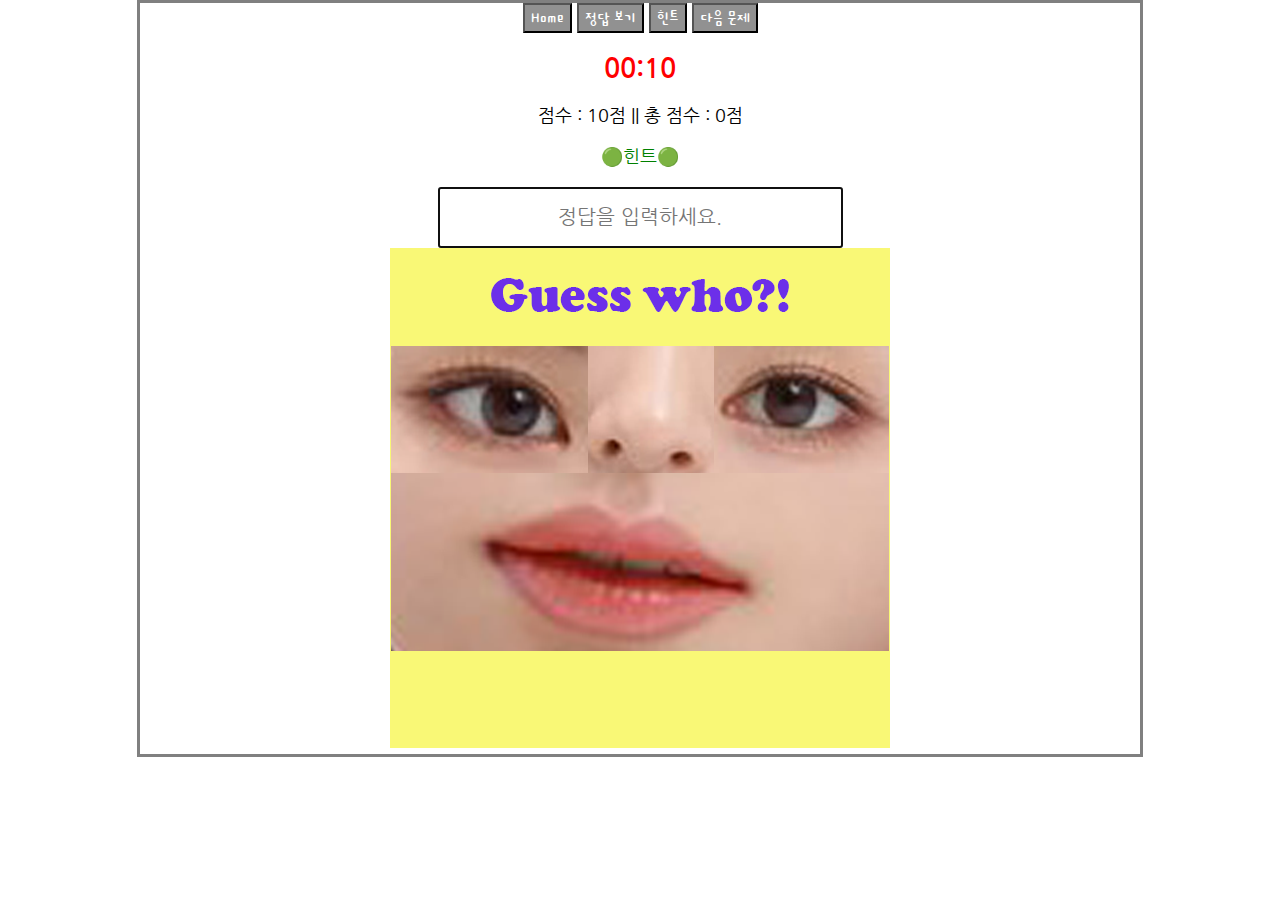
<file: index.html>
<!DOCTYPE html>
<html>

<head>
    <meta charset="UTF-8">
    <meta name="viewport" content="width=device-width, initial-scale=1.0">
    <title>Guess Who?</title>
    <link rel="stylesheet" href="index.css">
    <link href="https://fonts.googleapis.com/css2?family=Cute+Font&family=Nanum+Gothic:wght@700&display=swap" rel="stylesheet">
</head>

<body>
    <section>
        <div class="content">
            <button class="btn" id="btn-home" onclick="location.href='home.html'">Home</button>
            <button class="btn" id="btn-answer">정답 보기</button>
            <button class="btn" id="btn-hint">힌트</button>
            <button class="btn" id="btn-next">다음 문제</button>
            <div class="clock-container">
                <h2>00:10</h2>
            </div>
            <a class="score">점수 : 10점</a>
            <a> || </a>
            <a class="totalScore"> 총 점수 : 0점 </a>
            <p class="hintWrap">🟢힌트🟢</p>
            <div class="answerWrap"></div>
            <form class="js-inputForm">
                <input type="text" placeholder="정답을 입력하세요." autofocus />
            </form>
            <div class="imgWrap"></div>
        </div>
    </section>
    <script src="index.js"></script>
</body>

</html>
</file>
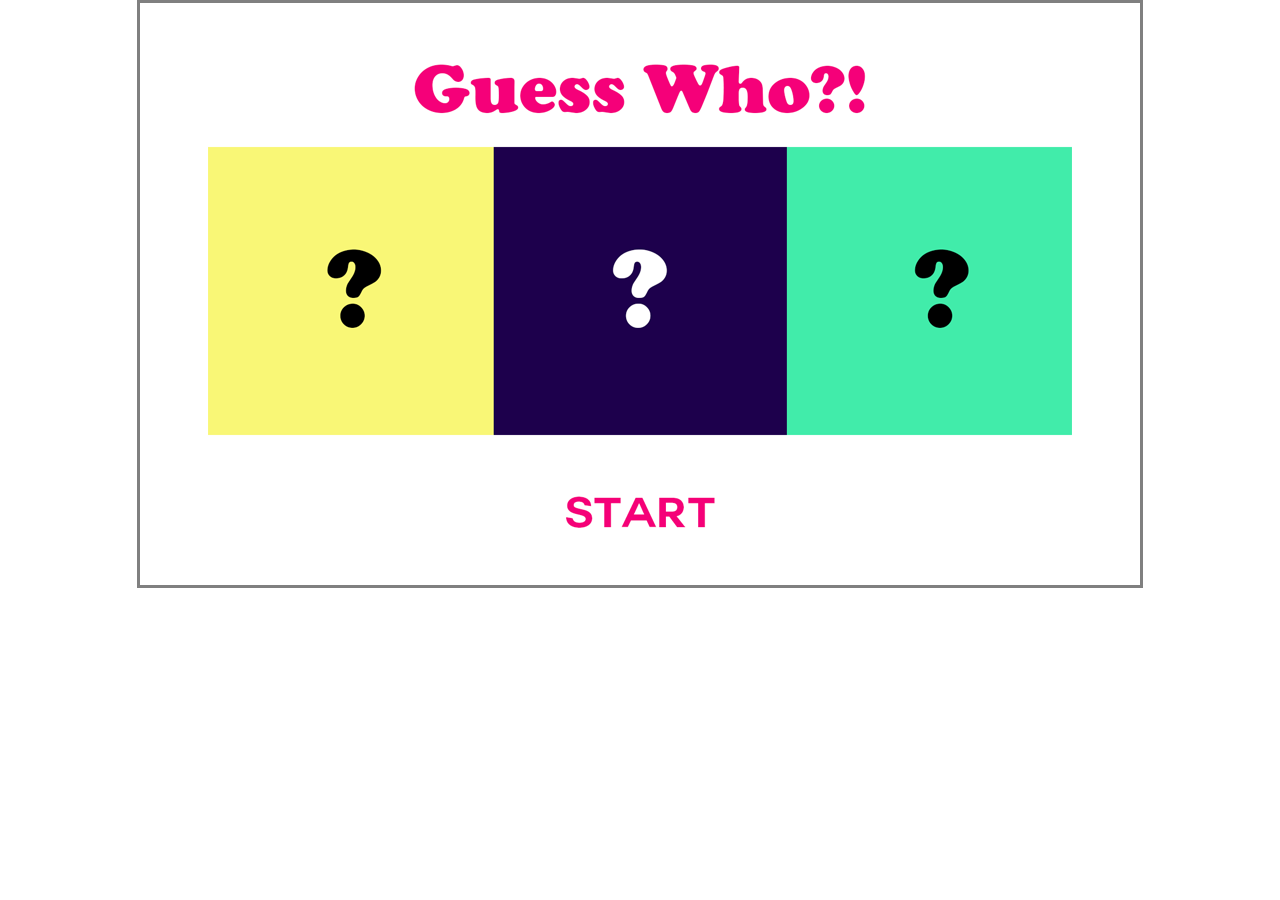
<file: home.html>
<!DOCTYPE html>
<html>

<head>
    <meta charset="UTF-8">
    <meta name="viewport" content="width=device-width, initial-scale=1.0">
    <title>Guess Who?</title>
    <link rel="stylesheet" href="index.css">
    <link href="https://fonts.googleapis.com/css2?family=Cute+Font&family=Nanum+Gothic:wght@700&display=swap" rel="stylesheet">
</head>

<body>
    <section>
        <div class="content">
            <a href="index.html">
                <img src="img/Home.png" />
            </a>
        </div>
    </section>
</body>

</html>
</file>
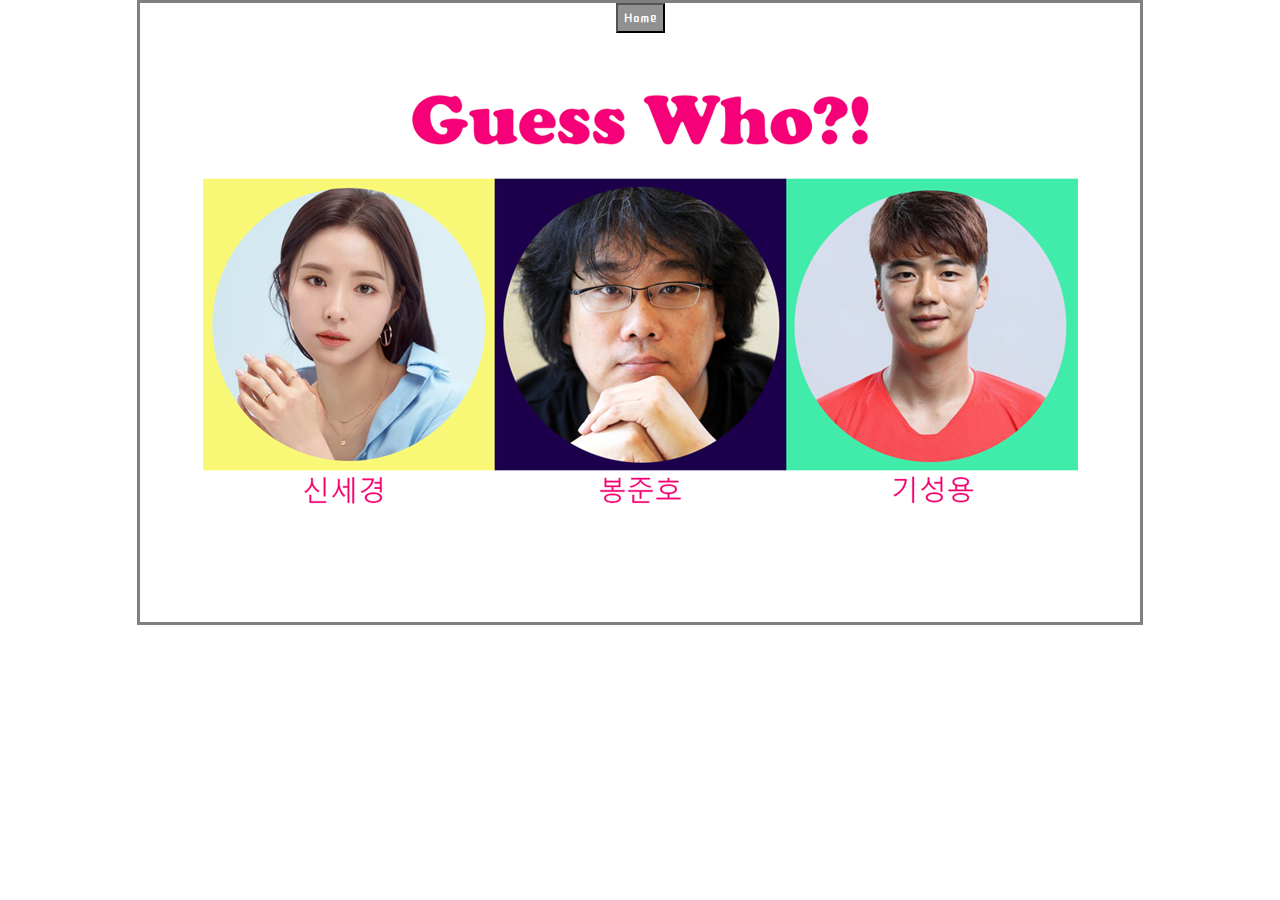
<file: thankyou.html>
<!DOCTYPE html>
<html>

<head>
    <meta charset="UTF-8">
    <meta name="viewport" content="width=device-width, initial-scale=1.0">
    <title>Guess Who?</title>
    <link rel="stylesheet" href="index.css">
    <link href="https://fonts.googleapis.com/css2?family=Cute+Font&family=Nanum+Gothic:wght@700&display=swap" rel="stylesheet">
</head>

<body>
    <section>
        <div class="content">
            <div>
                <button class="btn" id="btn-home" onclick="location.href='home.html'">Home</button>
            </div>
            <img src="img/4.png" />
        </div>
    </section>
    <script src="index.js"></script>
</body>

</html>
</file>
<file: index.css>
.btn {
    height: 30px;
    background-color: rgb(145, 145, 145);
    color: #fff;
    font-family: 'Cute Font', cursive;
    font-size: 20px;
}

.btn:hover {
    background-color: #59b1eb;
}

section {
    position: absolute;
    top: 0;
    left: 0;
    width: 100%;
    height: 100%;
    text-align: center;
}

.content {
    width: 1000px;
    border: 3px solid gray;
    display: inline-block;
    vertical-align: middle;
    text-align: center;

    /*position: relative;
     left: 20%;*/

}

nav {
    text-align: center;
    border: 3px solid gray;
    position: absolute;
    top: 50%;
    left: 50%;
    transform: translate(-50%, -50%)
}

.clock-container {
    color: red;
}

input {
    height: auto;
    /* 높이 초기화 */
    line-height: normal;
    /* line-height 초기화 */
    padding: .8em .5em;
    /* 여백 설정 */
    color: rgb(69, 1, 255);
    cursor: text;
    font-family: 'Nanum Gothic', sans-serif;
    text-align: center;
    font-size: 20px;

}

.hintWrap {
    color: green;
}

body {
    font-family: 'Nanum Gothic', sans-serif;
    font-size: 18px;
}
</file>
